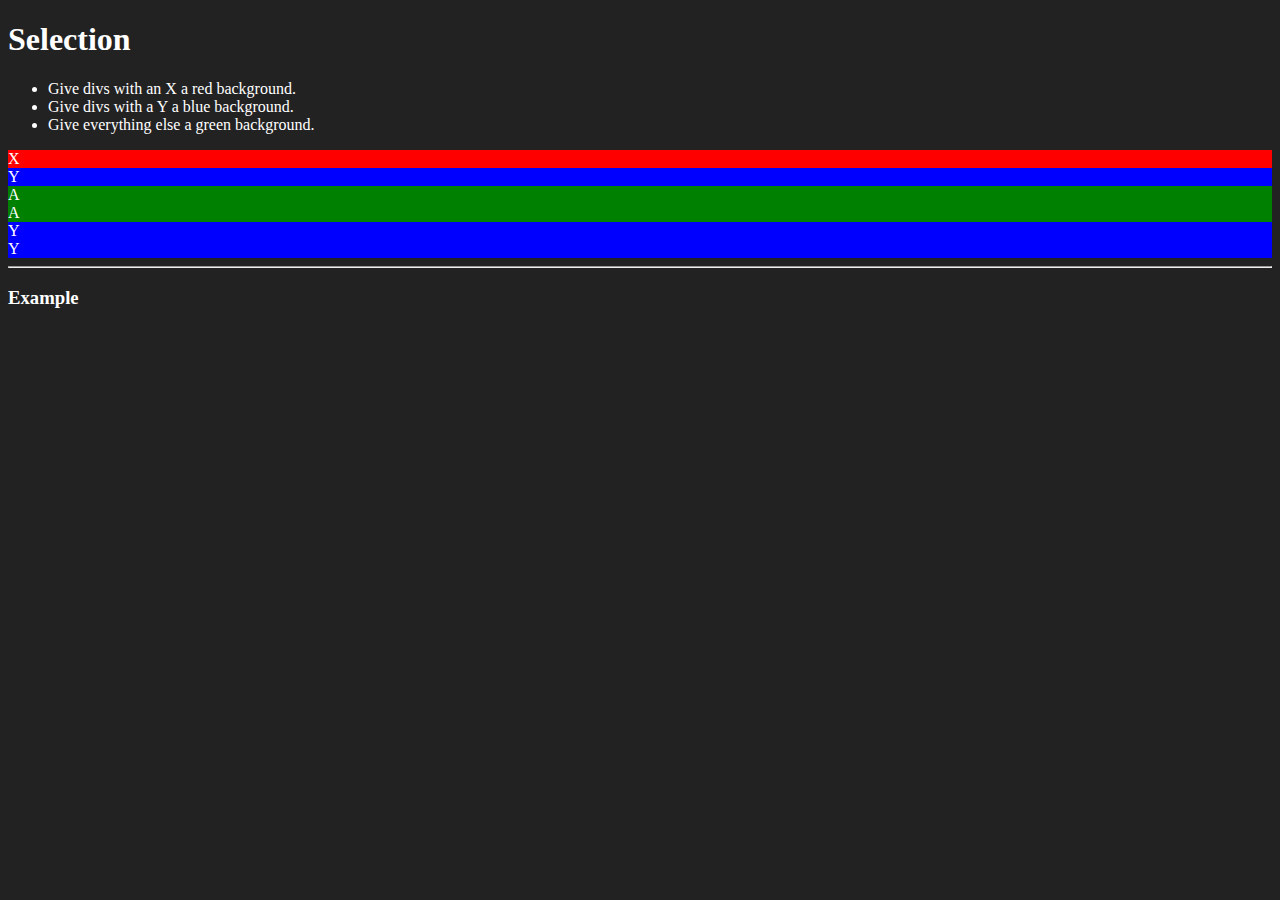
<file: 000-Selectors/index.html>
<!doctype html>
<html>
<head>
<title>Selection</title>
<link rel="stylesheet" type="text/css" href="app.css">
</head>
<body>

<h1>Selection</h1>

<ul>
  <li>Give divs with an X a red background.</li>
  <li>Give divs with a Y a blue background.</li>
  <li>Give everything else a green background.</li>
</ul>

<section class="collection">
  <div class="foo" id="x">
    X
  </div>
  <div class="bar" id="y">
    Y
  </div>
  <div class="baz" id="z">
    A
  </div>
  <div id="z">
    A
  </div>
  <div class="bar" id="y">
    Y
  </div>
  <div class="fiz" id="y">
    Y
  </div>
</section>

<hr>
<h3>Example</h3>
</body>
</html>
</file>
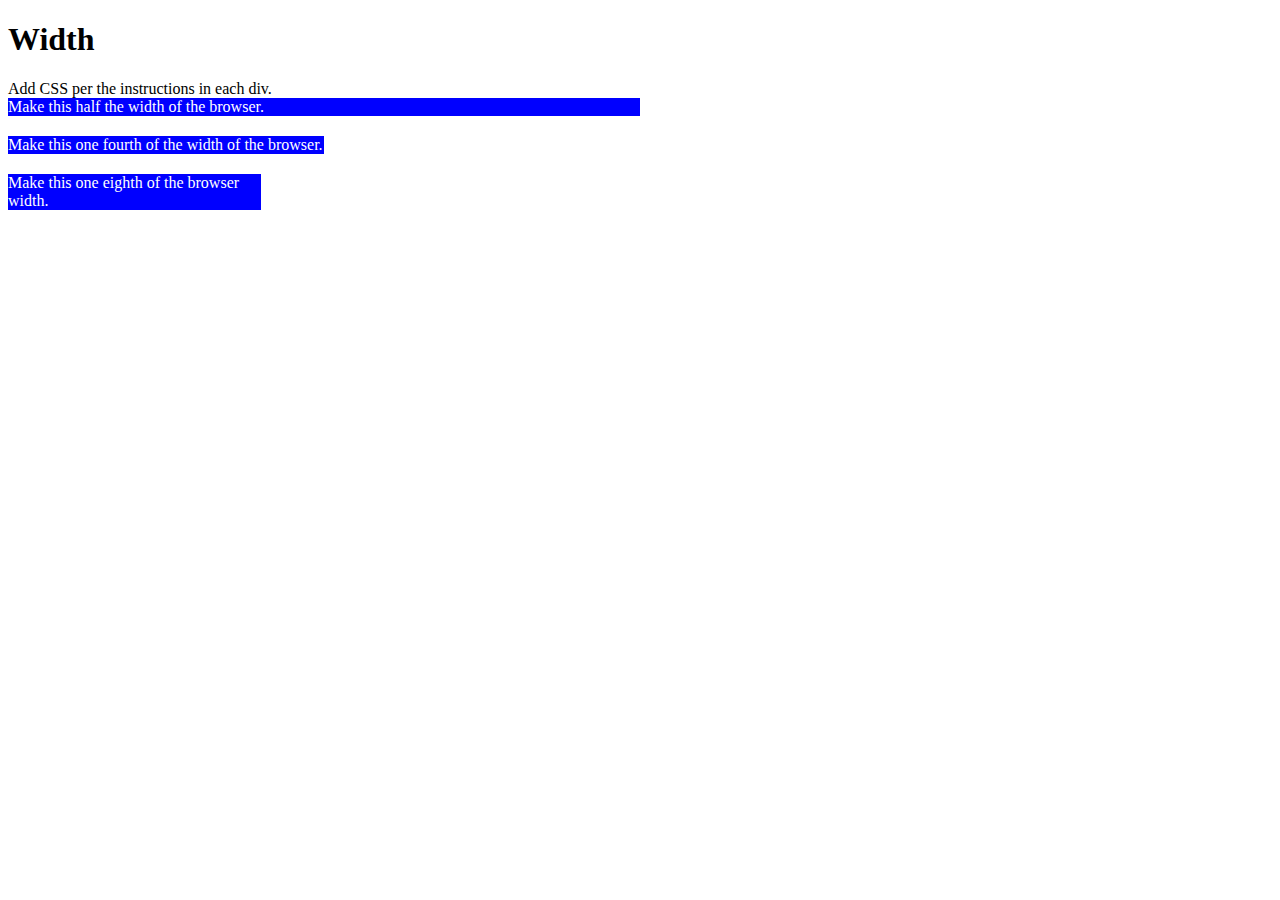
<file: 002-Width/index.html>
<!doctype html>
<html>
<head>
<title>Width</title>
<link rel="stylesheet" type="text/css" href="app.css">
</head>
<body>

<h1>Width</h1>

Add CSS per the instructions in each div.

<div class="half">
  Make this half the width of the browser.
</div>

<div class="fourth">
  Make this one fourth of the width of the browser.
</div>

<div class="eighth">
  Make this one eighth of the browser width.
</div>

<script src="app.js" type="text/javascript" charset="utf-8"></script>
</body>
</html>
</file>
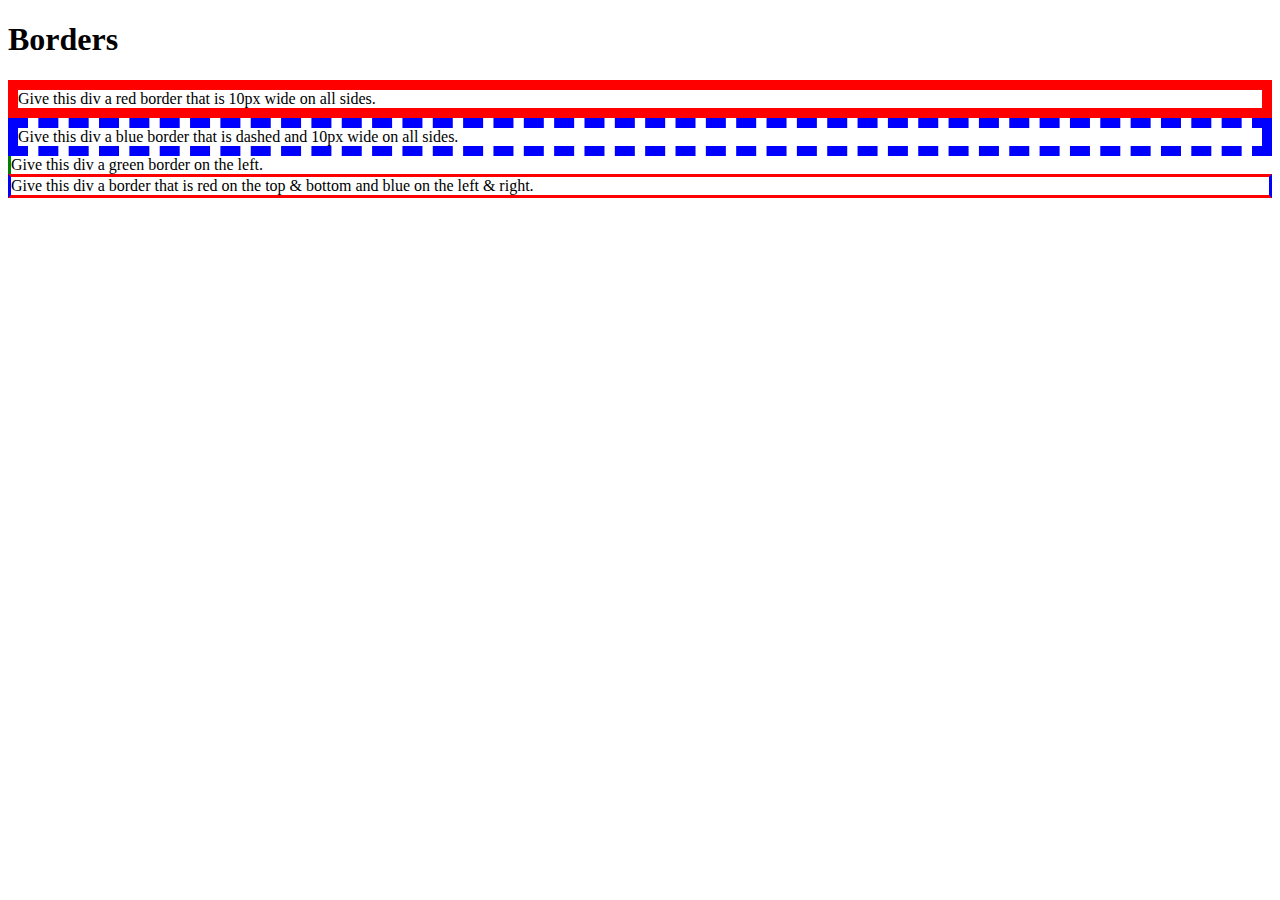
<file: 003-Borders/index.html>
<!doctype html>
<html>
<head>
<title>Borders</title>
<link rel="stylesheet" type="text/css" href="app.css">
</head>
<body>

<h1>Borders</h1>

<div class="redborder">
  Give this div a red border that is 10px wide on all sides.
</div>

<div class="blueborder">
  Give this div a blue border that is dashed and 10px wide on all sides.
</div>

<div class="greenborder">
  Give this div a green border on the left.
</div>

<div class="multi">
  Give this div a border that is red on the top & bottom and blue on the left & right.
</div>

<script src="app.js" type="text/javascript" charset="utf-8"></script>
</body>
</html>
</file>
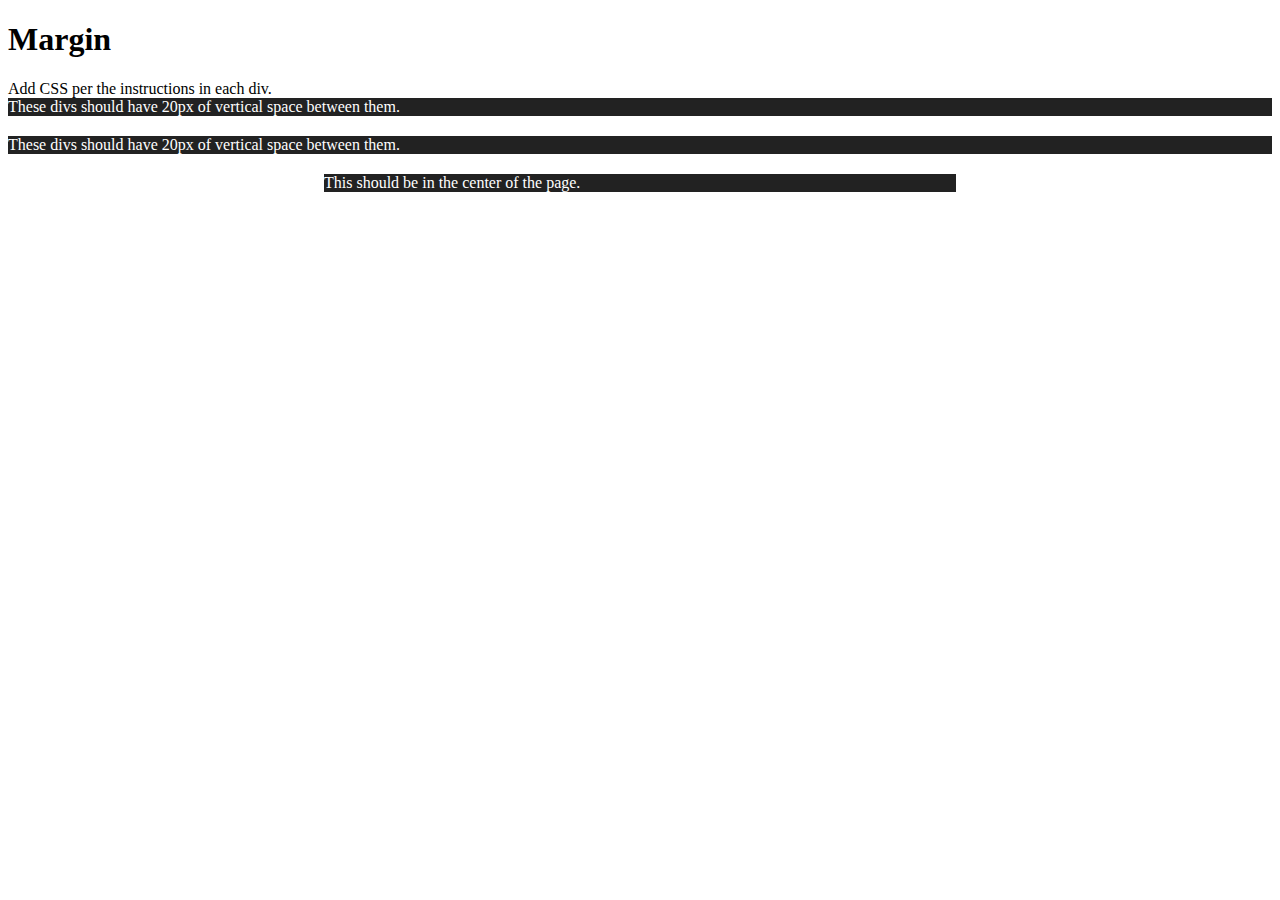
<file: 004-Margin/index.html>
<!doctype html>
<html>
<head>
<title>Margin</title>
<link rel="stylesheet" type="text/css" href="app.css">
</head>
<body>

<h1>Margin</h1>

Add CSS per the instructions in each div.


<div class="foo">
  These divs should have 20px of vertical space between them.
</div>

<div class="foo">
  These divs should have 20px of vertical space between them.
</div>

<section class="center">
  This should be in the center of the page.
</section>

</body>
</html>
</file>
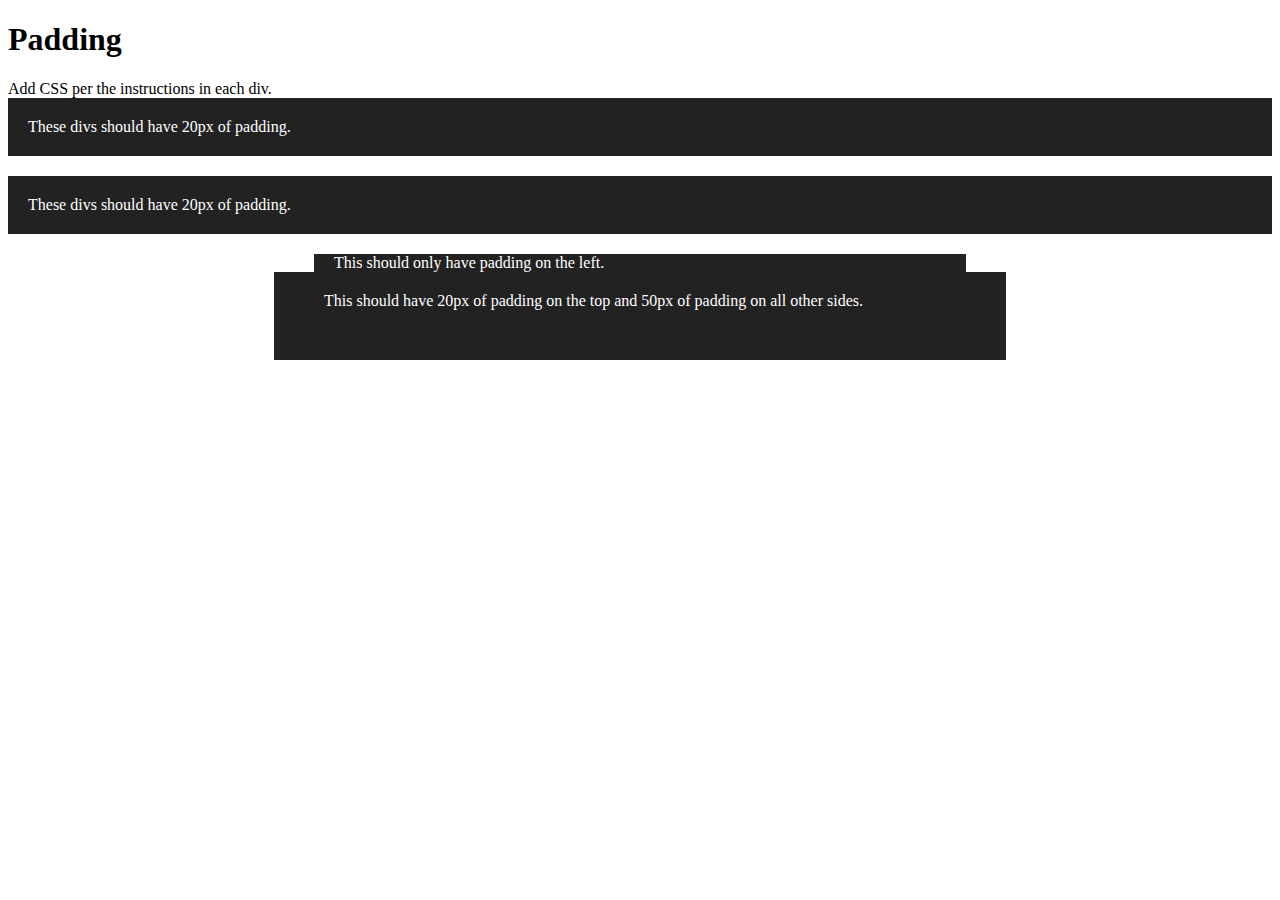
<file: 005-padding/index.html>
<!doctype html>
<html>
<head>
<title>Padding</title>
<link rel="stylesheet" type="text/css" href="app.css">
</head>
<body>

<h1>Padding</h1>

Add CSS per the instructions in each div.


<div class="foo">
  These divs should have 20px of padding.
</div>

<div class="foo">
  These divs should have 20px of padding.
</div>

<section class="center special">
  This should only have padding on the left.
</section>

<section class="center special-alt">
  This should have 20px of padding on the top and 50px of padding on all other sides.
</section>

</html>
</file>
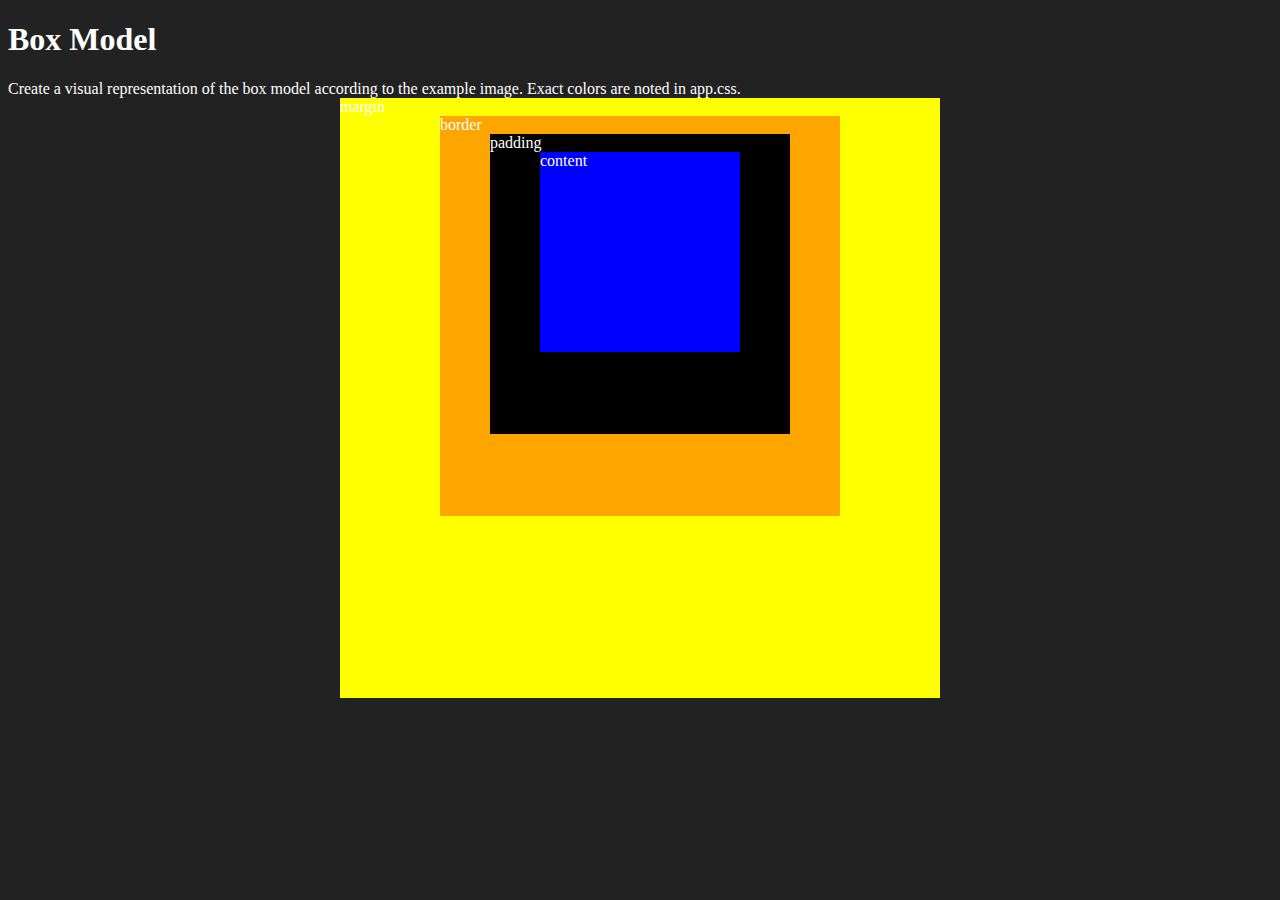
<file: 006-box-model/index.html>
<!doctype html>
<html>
<head>
<title>Box Model</title>
<link rel="stylesheet" type="text/css" href="app.css">
</head>
<body>

<h1>Box Model</h1>

Create a visual representation of the box model according to the example image.

Exact colors are noted in app.css.

<section class="box-model">
  <div class="a">
    margin
    <div class="b">
      border
      <div class="c">
        padding
        <div class="d">
          content
        </div>
      </div>
    </div>
  </div>
</section>
</body>
</html>
</file>
<file: 000-Selectors/app.css>
body {
  background: #222;
  color: white;
}

img {
  max-width: 100%;
}

.outside {
  height: 100px;
}

#x {
  background-color: red;
}

#y {
  background-color: blue;
}

#z {
  background-color: green;
}
</file>
<file: 002-Width/app.css>
div {
  color: white;
  background: blue;
  margin-bottom: 20px;
}

.half {
  width: 50%;
}

.fourth {
  width: 25%;
}

.eighth {
  width: 20%;
}
</file>
<file: 003-Borders/app.css>
img {
  max-width: 100%;
}

.redborder {
  border-style: solid;
  border-width: 10px;
  border-color: red;
}

.blueborder {
  border-style: dashed;
  border-width: 10px;
  border-color: blue;
}

.greenborder {
  border-left-color: green;
  border-left-style: solid;
}
.multi {
 border-style: solid;
 border-right-color: blue;
 border-left-color: blue;
 border-top-color: red;
 border-bottom-color: red;
}
</file>
<file: 004-Margin/app.css>
div, section {
  background: #222;
  color: white;
}

img {
  max-width: 100%;
}

.center {
  width: 50%;
}

.center {
  margin: 0 auto;
}

.foo {
  margin-bottom: 20px;
}
</file>
<file: 005-padding/app.css>
div, section {
  background: #222;
  color: white;
}

.center {
  width: 50%;
}

div {
  margin-bottom: 20px;
}

section {
  margin: 0 auto;
}

.foo {
  padding: 20px;
}

.center.special {
  padding-left: 20px;
}
.center.special-alt {
  padding: 50px;
  padding-top: 20px;

}
</file>
<file: 006-box-model/app.css>
body {
  background: #222;
  color: white;
}


img {
  max-width: 100%;
}
.boxmodel {
  margin: 0 auto;
}
.a {
  width: 600px;
  height: 600px;
  background-color: yellow;
  margin: 0 auto;
  vertical-align: middle;

}

.b {
  width: 400px;
  height: 400px;
  background-color: orange;
  margin: 0 auto;
  vertical-align: middle;
}

.c {
  width: 300px;
  height: 300px;
  background-color: black;
  margin: 0 auto;
}

.d {
  width: 200px;
  height: 200px;
  background-color: blue;
  margin: 0 auto;
}
</file>
